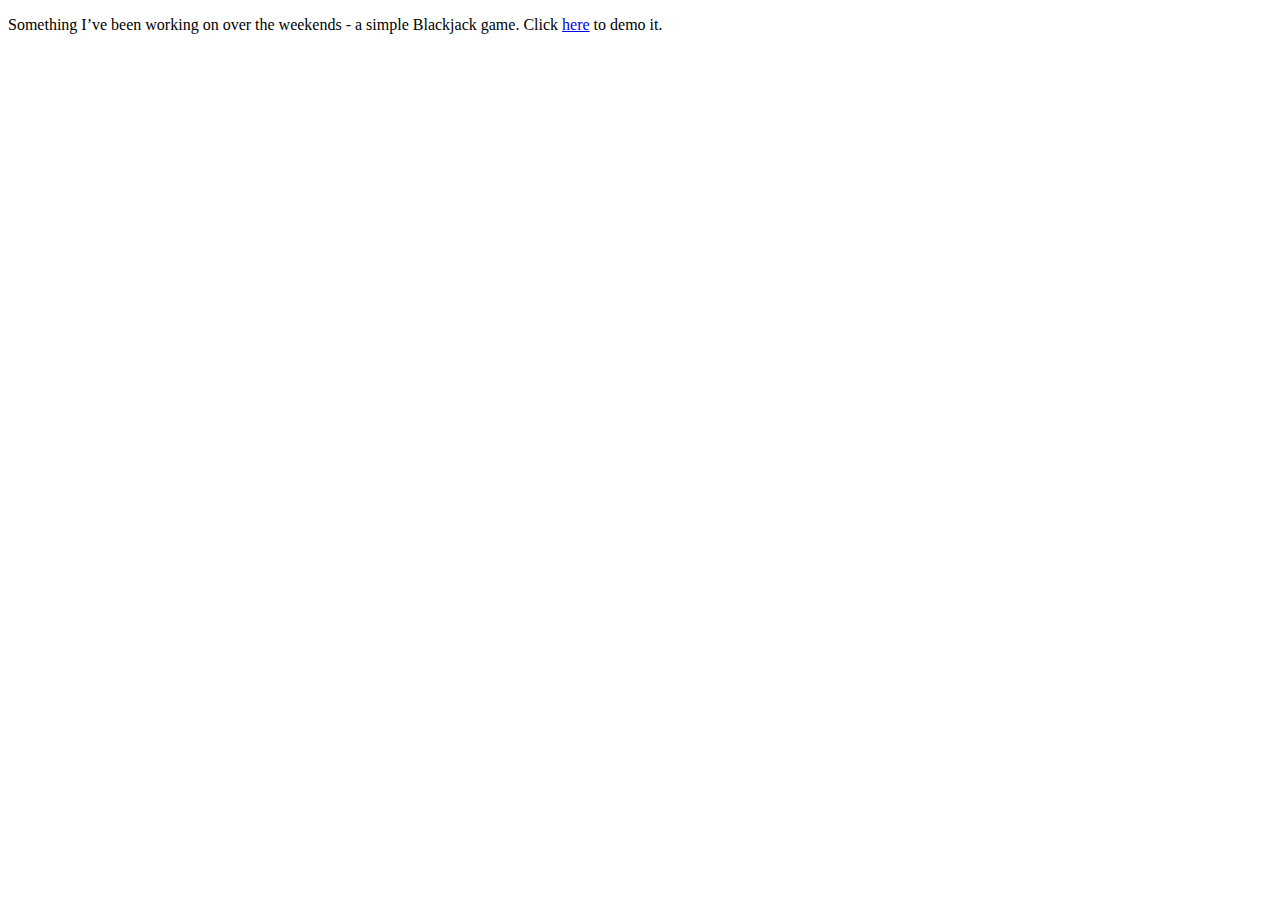
<file: README.html>
<!DOCTYPE html>
<html>
<head>
	<meta charset="utf-8"/>
</head>
<body>
<p>Something I&#8217;ve been working on over the weekends - a simple Blackjack game. Click <a href="https://helenzhou6.github.io/blackjack/">here</a> to demo it.</p>

</body>
</html>
</file>
